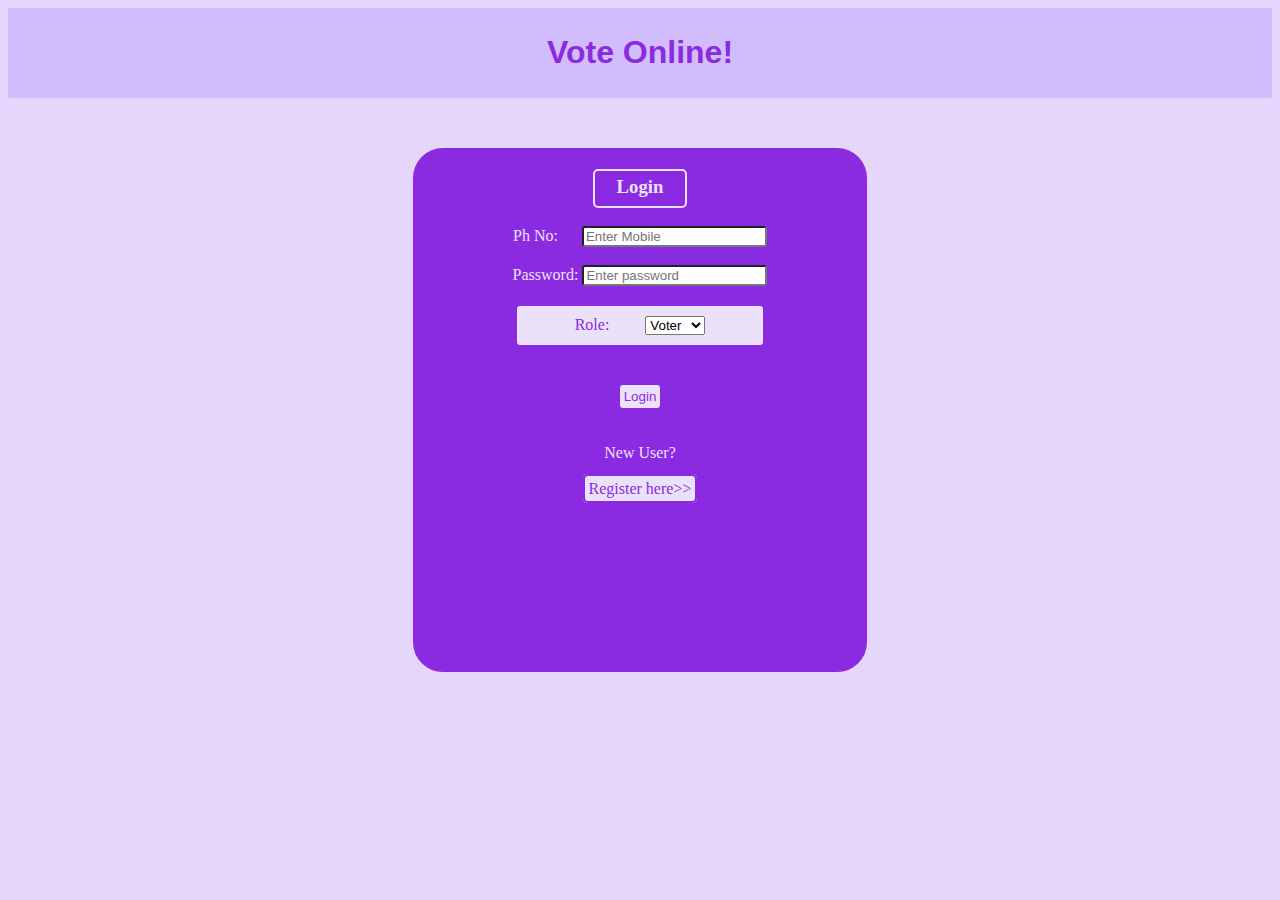
<file: index.html>
<html>
    <head>
        <title>Vote Online</title>
        <link rel="stylesheet" href="css/stylesheet.css">
        
    </head>
    <body>
        <div id="hsec">
        <h1>Vote Online!</h1>
        </div>
        <center>
        <div id="formsec">
        <form action="api/login.php" method="post">
            <center><h3>Login</h3></center>
            Ph No:&nbsp;&nbsp;&nbsp;&nbsp;&nbsp;&nbsp;<input type="number" name="Mobile" placeholder="Enter Mobile" required><br><br>
            Password: <input type="password" name="password" placeholder="Enter password" required><br><br>
            <div id="rolest">
            Role:&nbsp;&nbsp;&nbsp;&nbsp;&nbsp;&nbsp;&nbsp;&nbsp;
            <select name="role" required>
                <option value="1">Voter</option>
                <option value="2">Group</option>
            </select></div>
            <br><br>
            <button id="butt" type="submit">Login</button>
        </form><br>
        New User?<br><br><a href="sources/register.html">Register here>></a>

        </div>
        </center>
    </body>
</html>
</file>
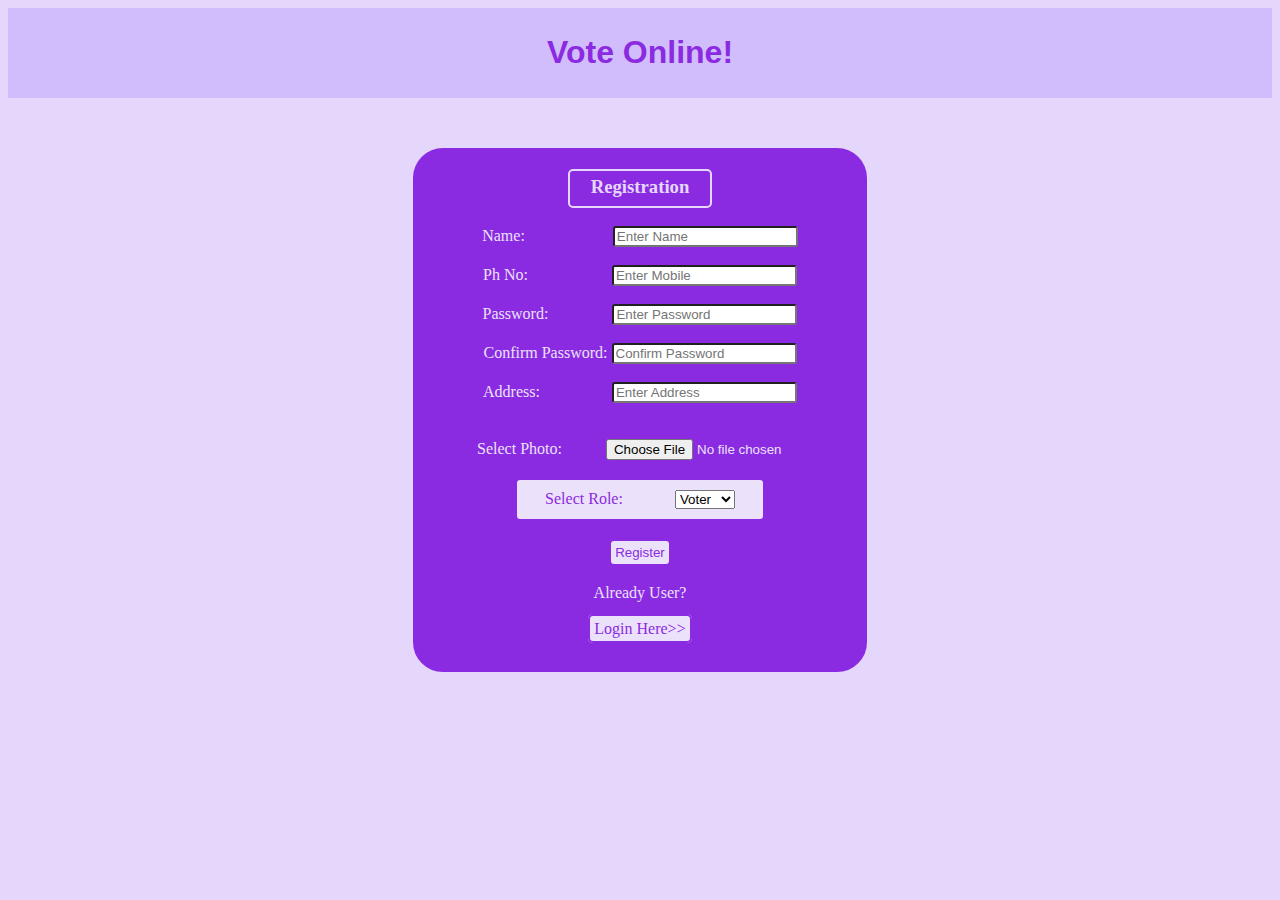
<file: sources/register.html>
<html>
    <head>
        <title>New User Registration</title>
        <link rel="stylesheet" href="../css/stylesheet.css">
        <style>
            #reghd h3{
                color: #e5d7fc;
                border: 2px solid #e5d7fc;
                border-radius: 5px;
                width: 130px;
                padding: 5px;
            }
            
        </style>
    </head>
    <body>
        <div id="hsec">
        <h1>Vote Online!</h1>
        </div>
        <center>
        <div id="formsec">
        <form action="../api/register.php" method="post">
            <div id="reghd">
            <center><h3>Registration</h3></center>
            </div>
            <div id="namepl">
            Name:&nbsp;&nbsp;&nbsp;&nbsp;&nbsp;&nbsp;&nbsp;&nbsp;&nbsp;&nbsp;&nbsp;&nbsp;&nbsp;&nbsp;&nbsp;&nbsp;&nbsp;&nbsp;&nbsp;&nbsp;&nbsp;&nbsp;<input type="text" name="name" placeholder="Enter Name" required><br><br>
            Ph No:&nbsp;&nbsp;&nbsp;&nbsp;&nbsp;&nbsp;&nbsp;&nbsp;&nbsp;&nbsp;&nbsp;&nbsp;&nbsp;&nbsp;&nbsp;&nbsp;&nbsp;&nbsp;&nbsp;&nbsp;&nbsp;<input type="number" name="mob" placeholder="Enter Mobile" required><br><br>
            Password:&nbsp;&nbsp;&nbsp;&nbsp;&nbsp;&nbsp;&nbsp;&nbsp;&nbsp;&nbsp;&nbsp;&nbsp;&nbsp;&nbsp;&nbsp;&nbsp;<input type="password" name="pass" placeholder="Enter Password" required><br><br>
            Confirm Password:&nbsp;<input type="password" name="cpass" placeholder="Confirm Password" required><br><br>
            Address:&nbsp;&nbsp;&nbsp;&nbsp;&nbsp;&nbsp;&nbsp;&nbsp;&nbsp;&nbsp;&nbsp;&nbsp;&nbsp;&nbsp;&nbsp;&nbsp;&nbsp;&nbsp;<input type="text" name="add" placeholder="Enter Address" required><br><br><br>
            
            &nbsp;&nbsp;&nbsp;&nbsp;&nbsp;&nbsp;&nbsp;&nbsp;&nbsp;&nbsp;&nbsp;&nbsp;&nbsp;&nbsp;Select Photo:&nbsp;&nbsp;&nbsp;&nbsp;&nbsp;&nbsp;&nbsp;&nbsp;&nbsp;&nbsp;&nbsp;<input type="file" name="photo" required>
            <br><br>
            <div id="rolest">
            Select Role:&nbsp;&nbsp;&nbsp;&nbsp;&nbsp;&nbsp;&nbsp;&nbsp;&nbsp;&nbsp;&nbsp;&nbsp;&nbsp;<select name="role" required>
                <option value="1">Voter</option>
                <option value="2">Group</option>
            </select></div><br>
            <button id="butt" type="submit" name="registerbtn">Register</button><br><br>
            Already User?<br><br><a href="../index.html">Login Here>></a>
            </div>
            
        </form>
        </div>
        </center>
    </body>
</html>
</file>
<file: css/stylesheet.css>
body{
    background-color: #e5d7fc;
}
#hsec{
    color: blueviolet;
    text-align: center;
    padding: 5px;
    background-color: #d2bdfc;
}
#hsec h1{
    font-family: sans-serif;
}
#formsec{
    color: #ece1fa;
    background-color: blueviolet;
    border: 2px solid blueviolet;
    border-radius: 30px;
    text-align: center;
    width: 450px;
    height: 500px;
    margin-top: 50px;
    margin-bottom: 50px;
    padding-bottom: 20px;
}
#formsec h3{
    color: #ece1fa;
    border: 2px solid #ece1fa;
    border-radius: 5px;
    width: 80px;
    height: 25px;
    padding: 5px;
}
a{
    color: blueviolet;
    text-decoration: none;
    padding: 4px;
    background-color: #ece1fa;
    border: 2px solid blueviolet;
    border-radius: 5px;
    transition-duration: .3s;
}
#formsec input{
    border-radius: 3px;
}
/*This is the role styling in both pages*/
#rolest{
    color: blueviolet;
    padding: 10px;
    border: 2px solid blueviolet;
    border-radius: 5px;
    margin-left: 100px;
    margin-right: 100px;
    background-color: #ece1fa;
}
#butt{
    color: blueviolet;
    padding: 4px;
    background-color: #ece1fa;
    border: 2px solid blueviolet;
    border-radius: 5px;
    transition-duration: .3s;
}
#butt:hover{
    color: #ece1fa;
    background-color: blueviolet;
    border: 2px solid #ece1fa;
    border-radius: 5px;
}
a:hover{
    color: #ece1fa;
    background-color: blueviolet;
    border: 2px solid #ece1fa;
    border-radius: 5px;
}
</file>
